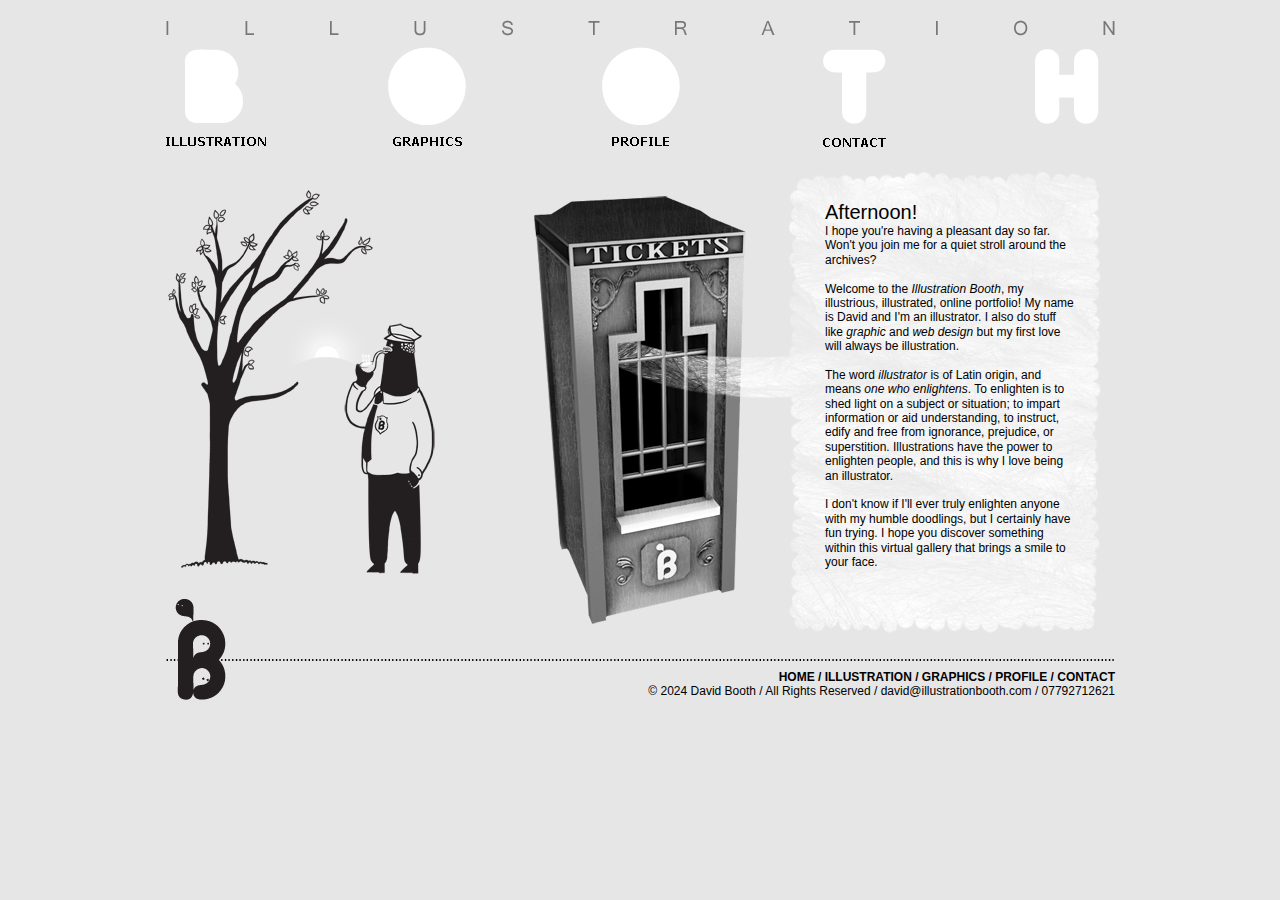
<file: index.htm>
<!DOCTYPE HTML PUBLIC "-//W3C//DTD HTML 4.01 Transitional//EN" "http://www.w3.org/TR/html4/loose.dtd">
<html>

<head>
  <!-- Google tag (gtag.js) -->
  <script async src="https://www.googletagmanager.com/gtag/js?id=G-M9ZCNQ5N1V"></script>
  <script>
    window.dataLayer = window.dataLayer || [];

    function gtag() {
      dataLayer.push(arguments);
    }
    gtag('js', new Date());
    gtag('config', 'G-M9ZCNQ5N1V');
  </script>
  <meta http-equiv="Content-Type" content="text/html; charset=utf-8">
  <meta name="google-site-verification" content="VIJDz8Yr-f-f8Sv3WNdd_5c69AuxP_9JBVMie8reNe4" />
  <title>Illustration Booth / Home</title>
  <link href="illobooth.css" rel="stylesheet" type="text/css">
  <link rel="icon" href="/favicon.ico" type="image/x-icon">
  <link rel="image_src" href="http://www.illustrationbooth.com/assets/images/illustration%20booth%20thumb.png">
  <script src="scripts/header.js" type="text/javascript"></script>
</head>

<body>
  <div id="header">
    <table border="0" cellpadding="0" cellspacing="0" width="950">
      <tr>
        <td>
          <img src="assets/fireworks/home%20header/spacer.gif" width="104" height="1" border="0" alt="">
        </td>
        <td>
          <img src="assets/fireworks/home%20header/spacer.gif" width="114" height="1" border="0" alt="">
        </td>
        <td>
          <img src="assets/fireworks/home%20header/spacer.gif" width="88" height="1" border="0" alt="">
        </td>
        <td>
          <img src="assets/fireworks/home%20header/spacer.gif" width="124" height="1" border="0" alt="">
        </td>
        <td>
          <img src="assets/fireworks/home%20header/spacer.gif" width="90" height="1" border="0" alt="">
        </td>
        <td>
          <img src="assets/fireworks/home%20header/spacer.gif" width="127" height="1" border="0" alt="">
        </td>
        <td>
          <img src="assets/fireworks/home%20header/spacer.gif" width="81" height="1" border="0" alt="">
        </td>
        <td>
          <img src="assets/fireworks/home%20header/spacer.gif" width="136" height="1" border="0" alt="">
        </td>
        <td>
          <img src="assets/fireworks/home%20header/spacer.gif" width="86" height="1" border="0" alt="">
        </td>
        <td>
          <img src="assets/fireworks/home%20header/spacer.gif" width="1" height="1" border="0" alt="">
        </td>
      </tr>
      <tr>
        <td colspan="9">
          <a href="index.htm" target="_self" onmouseout="MM_swapImgRestore();"
            onmouseover="MM_swapImage('Home_s1','','assets/fireworks/home header/Home_s2.jpg',1);">
            <img name="Home_s1" src="assets/fireworks/home%20header/Home_s1.jpg" width="950" height="31" border="0"
              alt="Home" id="Home_s1" title="Home">
          </a>
        </td>
        <td>
          <img src="assets/fireworks/home%20header/spacer.gif" width="1" height="31" border="0" alt="">
        </td>
      </tr>
      <tr>
        <td>
          <a href="illustration.htm" target="_self" onmouseout="MM_swapImgRestore();"
            onmouseover="MM_swapImage('Illustration_s1','','assets/fireworks/home header/Illustration_s2.jpg',1);">
            <img name="Illustration_s1" src="assets/fireworks/home%20header/Illustration_s1.jpg" width="104"
              height="119" border="0" alt="Illustration" id="Illustration_s1">
          </a>
        </td>
        <td>
          <img name="IG_s1" src="assets/fireworks/home%20header/IG_s1.jpg" width="114" height="119" border="0" alt=""
            id="IG_s1">
        </td>
        <td>
          <a href="graphics.htm" target="_self" onmouseout="MM_swapImgRestore();"
            onmouseover="MM_swapImage('Graphics_s1','','assets/fireworks/home header/Graphics_s2.jpg',1);">
            <img name="Graphics_s1" src="assets/fireworks/home%20header/Graphics_s1.jpg" width="88" height="119"
              border="0" alt="Graphics" id="Graphics_s1">
          </a>
        </td>
        <td>
          <img name="GP_s1" src="assets/fireworks/home%20header/GP_s1.jpg" width="124" height="119" border="0" alt=""
            id="GP_s1">
        </td>
        <td>
          <a href="profile.htm" target="_self" onmouseout="MM_swapImgRestore();"
            onmouseover="MM_swapImage('Profile_s1','','assets/fireworks/home header/Profile_s2.jpg',1);">
            <img name="Profile_s1" src="assets/fireworks/home%20header/Profile_s1.jpg" width="90" height="119"
              border="0" alt="Profile" id="Profile_s1">
          </a>
        </td>
        <td>
          <img name="PC_s1" src="assets/fireworks/home%20header/PC_s1.jpg" width="127" height="119" border="0" alt=""
            id="PC_s1">
        </td>
        <td>
          <a href="contact.htm" target="_self" onmouseout="MM_swapImgRestore();"
            onmouseover="MM_swapImage('Contact_s1','','assets/fireworks/home header/Contact_s2.jpg',1);">
            <img name="Contact_s1" src="assets/fireworks/home%20header/Contact_s1.jpg" width="81" height="119"
              border="0" alt="Contact" id="Contact_s1">
          </a>
        </td>
        <td>
          <img name="CB_s1" src="assets/fireworks/home%20header/CB_s1.jpg" width="136" height="119" border="0" alt=""
            id="CB_s1">
        </td>
        <td>
          <img name="Blog_s1" src="assets/fireworks/profile%20header/Blog_s1.jpg" width="86" height="119" border="0"
            alt="Blog" id="Blog_s1">
        </td>
        <td>
          <img src="assets/fireworks/profile%20header/spacer.gif" width="1" height="119" border="0" alt="">
        </td>
      </tr>
    </table>
  </div>
  <div id="homemain">
    <div id="homecontent">
      <script type="text/javascript">
        var d = new Date();
        var h = d.getHours();
        var imgSrc = ''
        var img = document.createElement('img')
        if (h < 2) imgSrc = "assets/images/after%20zero%20before%20two.gif";
        else if (h < 4) imgSrc = "assets/images/after%20two%20before%20four.gif";
        else if (h < 8) imgSrc = "assets/images/after%20four%20before%20eight.gif";
        else if (h < 12) imgSrc = "assets/images/after%20eight%20before%20twelve.gif";
        else if (h < 17) imgSrc = "assets/images/after%20twelve%20before%20five.gif";
        else if (h < 23) imgSrc = "assets/images/after%20five%20before%20eleven.gif";
        else imgSrc = "assets/images/after%20eleven%20before%20zero.gif";
        img.src = imgSrc
        document.getElementById("homecontent").appendChild(img)
      </script>
    </div>
    <div id="subcontent">
      <div id="greeting">
        <script type="text/javascript">
          var d = new Date();
          var h = d.getHours();
          var greeting = '';
          if (h < 2) greeting = "Sleep...";
          else if (h < 4) greeting = "Trouble Sleeping?";
          else if (h < 8) greeting = "Mornin' friend";
          else if (h < 12) greeting = "Good morning";
          else if (h < 17) greeting = "Afternoon!";
          else if (h < 23) greeting = "Good evening";
          else greeting = "Not much left of the day";
          document.getElementById("greeting").textContent = greeting
        </script>
      </div>
      <div id="banter">
        <script type="text/javascript">
          var d = new Date();
          var h = d.getHours();
          var banter = '';
          if (h < 2) banter = "Some say it's a symptom of caffeine deprivation, but clearly you are not afflicted so let's take a look around.";
          else if (h < 4) banter = "A ruffled mind makes a restless pillow, let's see if we can ease it.";
          else if (h < 8) banter = "The early bird gathers no moss! The rolling stone catches the worm! Let's start the day with a few pretty pictures.";
          else if (h < 12) banter = "And in case I don't see ya, good afternoon, good evening, and good night!";
          else if (h < 17) banter = "I hope you're having a pleasant day so far. Won't you join me for a quiet stroll around the archives?";
          else if (h < 23) banter = "I trust your day was an enjoyable one. Shall we round it off with a guided tour of the galleries?";
          else banter = "Better spend it wisely, I hear the gallery is glorious by moonlight.";
          document.getElementById("banter").textContent = banter
        </script>
      </div>
      <br>
      <p>Welcome to the <i>Illustration Booth</i>, my illustrious, illustrated, online portfolio! My name is David and
        I'm an illustrator. I also do stuff like <i>graphic</i> and <i>web design</i> but my first love will always be
        illustration. </p>
      <br>
      <p> The word <i>illustrator</i> is of Latin origin, and means <i>one who enlightens</i>. To enlighten is to shed
        light on a subject or situation; to impart information or aid understanding, to instruct, edify and free from
        ignorance, prejudice, or superstition. Illustrations have the power to enlighten people, and this is why I love
        being an illustrator. </p>
      <br>
      <p>I don't know if I'll ever truly enlighten anyone with my humble doodlings, but I certainly have fun trying. I
        hope you discover something within this virtual gallery that brings a smile to your face.</p>
    </div>
    <div class="c1" id="footer">
      <p>
        <strong>
          <a href="index.htm">HOME</a> / <a href="illustration.htm">ILLUSTRATION</a> / <a
            href="graphics.htm">GRAPHICS</a> / <a href="profile.htm">PROFILE</a> / <a href="contact.htm">CONTACT</a>
        </strong>
      </p>
      <p>© 2024 David Booth / All Rights Reserved / <a
          href="mailto:david@illustrationbooth.com">david@illustrationbooth.com</a> / 07792712621 </p>
    </div>
  </div>
</body>

</html>
</file>
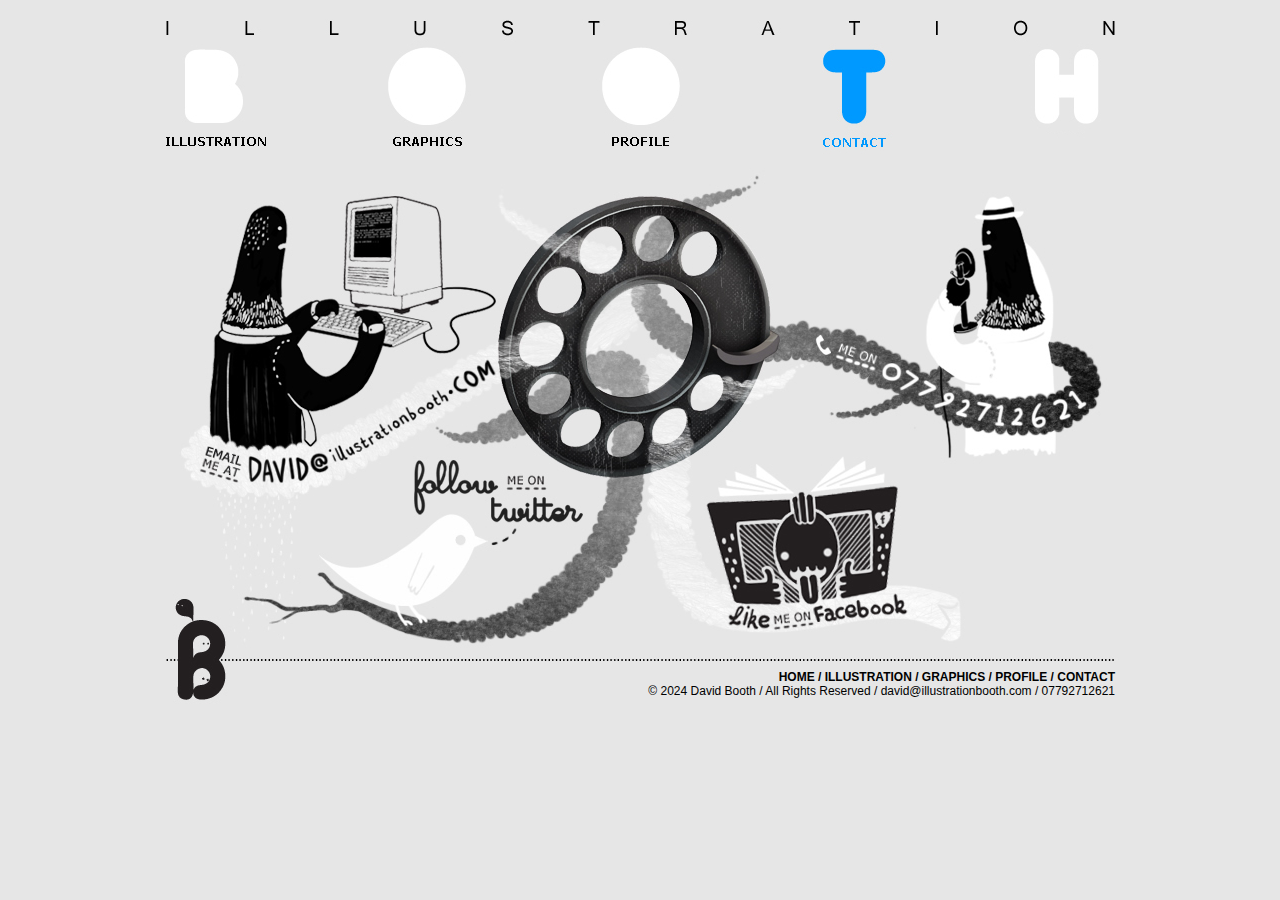
<file: contact.htm>
<!DOCTYPE HTML PUBLIC "-//W3C//DTD HTML 4.01 Transitional//EN" "http://www.w3.org/TR/html4/loose.dtd">
<html>

<head>
  <!-- Google tag (gtag.js) -->
  <script async src="https://www.googletagmanager.com/gtag/js?id=G-M9ZCNQ5N1V"></script>
  <script>
    window.dataLayer = window.dataLayer || [];

    function gtag() {
      dataLayer.push(arguments);
    }
    gtag('js', new Date());
    gtag('config', 'G-M9ZCNQ5N1V');
  </script>
  <meta http-equiv="Content-Type" content="text/html; charset=utf-8">
  <title>Illustration Booth / Contact</title>
  <link href="illobooth.css" rel="stylesheet" type="text/css">
  <link href="contact.css" rel="stylesheet" type="text/css">
  <link rel="icon" href="/favicon.ico" type="image/x-icon">
  <script src="scripts/header.js" type="text/javascript"></script>
</head>

<body>
  <div id="header">
    <table border="0" cellpadding="0" cellspacing="0" width="950">
      <tr>
        <td>
          <img src="assets/fireworks/contact%20header/spacer.gif" width="104" height="1" border="0" alt="">
        </td>
        <td>
          <img src="assets/fireworks/contact%20header/spacer.gif" width="114" height="1" border="0" alt="">
        </td>
        <td>
          <img src="assets/fireworks/contact%20header/spacer.gif" width="88" height="1" border="0" alt="">
        </td>
        <td>
          <img src="assets/fireworks/contact%20header/spacer.gif" width="124" height="1" border="0" alt="">
        </td>
        <td>
          <img src="assets/fireworks/contact%20header/spacer.gif" width="90" height="1" border="0" alt="">
        </td>
        <td>
          <img src="assets/fireworks/contact%20header/spacer.gif" width="127" height="1" border="0" alt="">
        </td>
        <td>
          <img src="assets/fireworks/contact%20header/spacer.gif" width="81" height="1" border="0" alt="">
        </td>
        <td>
          <img src="assets/fireworks/contact%20header/spacer.gif" width="136" height="1" border="0" alt="">
        </td>
        <td>
          <img src="assets/fireworks/contact%20header/spacer.gif" width="86" height="1" border="0" alt="">
        </td>
        <td>
          <img src="assets/fireworks/contact%20header/spacer.gif" width="1" height="1" border="0" alt="">
        </td>
      </tr>
      <tr>
        <td colspan="9">
          <a href="index.htm" target="_self" onmouseout="MM_swapImgRestore();"
            onmouseover="MM_swapImage('Home_s1','','assets/fireworks/contact header/Home_s2.jpg',1);">
            <img name="Home_s1" src="assets/fireworks/contact%20header/Home_s1.jpg" width="950" height="31" border="0"
              alt="Home" id="Home_s1">
          </a>
        </td>
        <td>
          <img src="assets/fireworks/contact%20header/spacer.gif" width="1" height="31" border="0" alt="">
        </td>
      </tr>
      <tr>
        <td>
          <a href="illustration.htm" target="_self" onmouseout="MM_swapImgRestore();"
            onmouseover="MM_swapImage('Illustration_s1','','assets/fireworks/contact header/Illustration_s2.jpg',1);">
            <img name="Illustration_s1" src="assets/fireworks/contact%20header/Illustration_s1.jpg" width="104"
              height="119" border="0" alt="Illustration" id="Illustration_s1">
          </a>
        </td>
        <td>
          <img name="IG_s1" src="assets/fireworks/contact%20header/IG_s1.jpg" width="114" height="119" border="0" alt=""
            id="IG_s1">
        </td>
        <td>
          <a href="graphics.htm" target="_self" onmouseout="MM_swapImgRestore();"
            onmouseover="MM_swapImage('Graphics_s1','','assets/fireworks/contact header/Graphics_s2.jpg',1);">
            <img name="Graphics_s1" src="assets/fireworks/contact%20header/Graphics_s1.jpg" width="88" height="119"
              border="0" alt="Graphics" id="Graphics_s1">
          </a>
        </td>
        <td>
          <img name="GP_s1" src="assets/fireworks/contact%20header/GP_s1.jpg" width="124" height="119" border="0" alt=""
            id="GP_s1">
        </td>
        <td>
          <a href="profile.htm" target="_self" onmouseout="MM_swapImgRestore();"
            onmouseover="MM_swapImage('Profile_s1','','assets/fireworks/contact header/Profile_s2.jpg',1);">
            <img name="Profile_s1" src="assets/fireworks/contact%20header/Profile_s1.jpg" width="90" height="119"
              border="0" alt="Profile" id="Profile_s1">
          </a>
        </td>
        <td>
          <img name="PC_s1" src="assets/fireworks/contact%20header/PC_s1.jpg" width="127" height="119" border="0" alt=""
            id="PC_s1">
        </td>
        <td>
          <a href="contact.htm" target="_self" onmouseout="MM_swapImgRestore();"
            onmouseover="MM_swapImage('Contact_s1','','assets/fireworks/contact header/Contact_s2.jpg',1);">
            <img name="Contact_s1" src="assets/fireworks/contact%20header/Contact_s1.jpg" width="81" height="119"
              border="0" alt="Contact" id="Contact_s1">
          </a>
        </td>
        <td>
          <img name="CB_s1" src="assets/fireworks/contact%20header/CB_s1.jpg" width="136" height="119" border="0" alt=""
            id="CB_s1">
        </td>
        <td>
          <img name="Blog_s1" src="assets/fireworks/profile%20header/Blog_s1.jpg" width="86" height="119" border="0"
            alt="Blog" id="Blog_s1">
        </td>
        <td>
          <img src="assets/fireworks/profile%20header/spacer.gif" width="1" height="119" border="0" alt="">
        </td>
      </tr>
    </table>
  </div>
  <div id="contactmain">
    <div id="contactcontent">
      <img src="assets/images/contact%20image%20map.jpg" width="950" height="500" border="0" usemap="#Map"
        alt="Contact Me">
      <map name="Map">
        <area shape="poly" coords="332,221,162,324,29,324,29,31,335,31,335,222"
          href="mailto:david@illustrationbooth.com" title="Email Me" target="_blank" alt="Email Me">
        <area shape="poly" coords="336,248,108,393,108,485,286,485,435,360,337,253"
          href="http://twitter.com/#!/illobooth" title="Follow Me" target="_blank" alt="Follow Me On Twitter">
        <area shape="rect" coords="534,292,755,477" href="http://www.facebook.com/IllustrationBooth" title="Like Me"
          target="_blank" alt="Like Me On Facebook">
      </map>
    </div>
    <div class="c1" id="footer">
      <p>
        <strong>
          <a href="index.htm">HOME</a> / <a href="illustration.htm">ILLUSTRATION</a> / <a
            href="graphics.htm">GRAPHICS</a> / <a href="profile.htm">PROFILE</a> / <a href="contact.htm">CONTACT</a>
        </strong>
      </p>
      <p>© 2024 David Booth / All Rights Reserved / <a
          href="mailto:david@illustrationbooth.com">david@illustrationbooth.com</a> / 07792712621 </p>
    </div>
  </div>
</body>

</html>
</file>
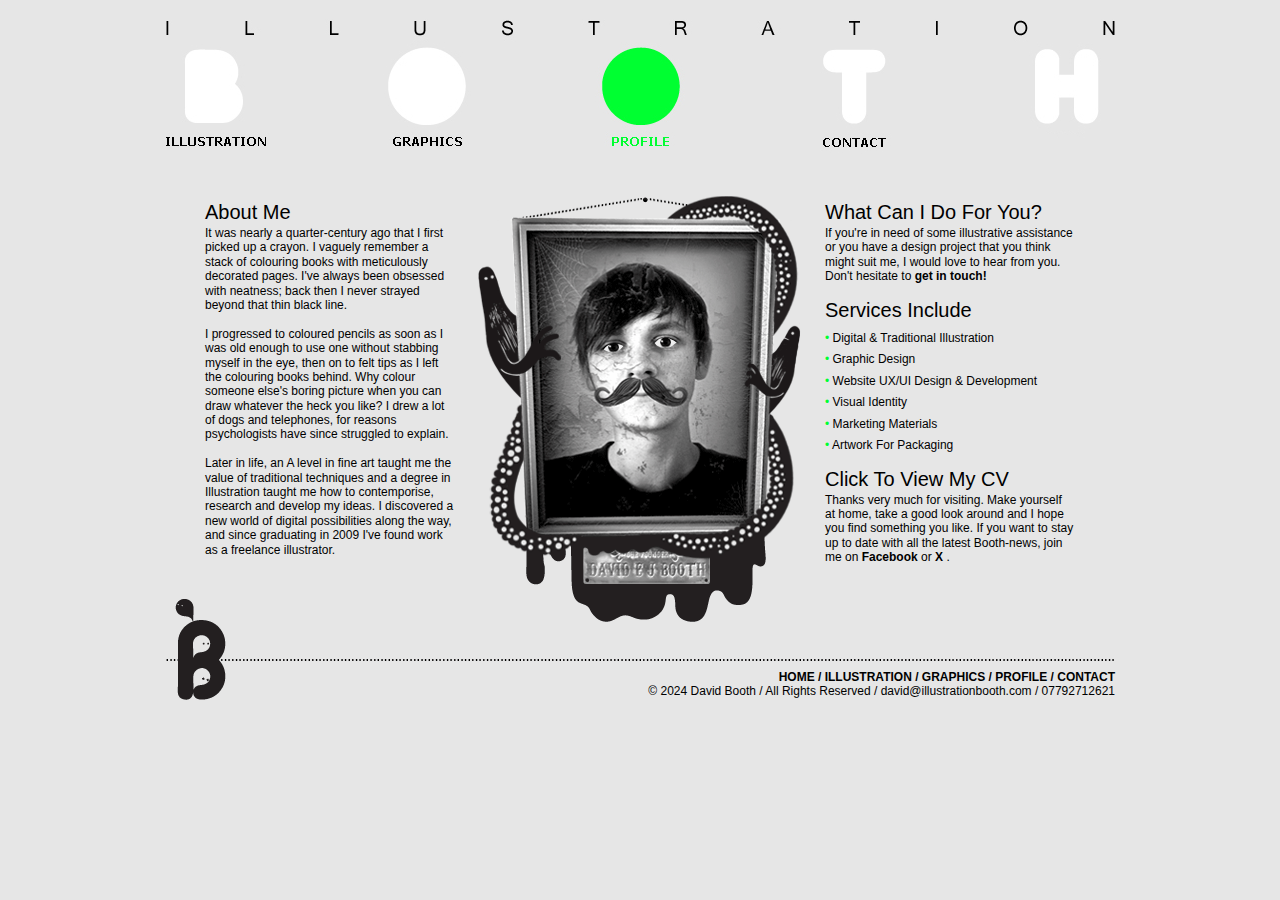
<file: profile.htm>
<!DOCTYPE HTML PUBLIC "-//W3C//DTD HTML 4.01 Transitional//EN" "http://www.w3.org/TR/html4/loose.dtd">
<html>

<head>
    <!-- Google tag (gtag.js) -->
    <script async src="https://www.googletagmanager.com/gtag/js?id=G-M9ZCNQ5N1V"></script>
    <script>
        window.dataLayer = window.dataLayer || [];

        function gtag() {
            dataLayer.push(arguments);
        }
        gtag('js', new Date());
        gtag('config', 'G-M9ZCNQ5N1V');
    </script>
    <meta http-equiv="Content-Type" content="text/html; charset=utf-8">
    <title>Illustration Booth / Profile</title>
    <link href="illobooth.css" rel="stylesheet" type="text/css">
    <link href="profile.css" rel="stylesheet" type="text/css">
    <link rel="icon" href="/favicon.ico" type="image/x-icon">
    <script src="scripts/header.js" type="text/javascript"></script>
</head>

<body>
    <div id="header">
        <table border="0" cellpadding="0" cellspacing="0" width="950">
            <tr>
                <td>
                    <img src="assets/fireworks/profile%20header/spacer.gif" width="104" height="1" border="0" alt="">
                </td>
                <td>
                    <img src="assets/fireworks/profile%20header/spacer.gif" width="114" height="1" border="0" alt="">
                </td>
                <td>
                    <img src="assets/fireworks/profile%20header/spacer.gif" width="88" height="1" border="0" alt="">
                </td>
                <td>
                    <img src="assets/fireworks/profile%20header/spacer.gif" width="124" height="1" border="0" alt="">
                </td>
                <td>
                    <img src="assets/fireworks/profile%20header/spacer.gif" width="90" height="1" border="0" alt="">
                </td>
                <td>
                    <img src="assets/fireworks/profile%20header/spacer.gif" width="127" height="1" border="0" alt="">
                </td>
                <td>
                    <img src="assets/fireworks/profile%20header/spacer.gif" width="81" height="1" border="0" alt="">
                </td>
                <td>
                    <img src="assets/fireworks/profile%20header/spacer.gif" width="136" height="1" border="0" alt="">
                </td>
                <td>
                    <img src="assets/fireworks/profile%20header/spacer.gif" width="86" height="1" border="0" alt="">
                </td>
                <td>
                    <img src="assets/fireworks/profile%20header/spacer.gif" width="1" height="1" border="0" alt="">
                </td>
            </tr>
            <tr>
                <td colspan="9">
                    <a href="index.htm" target="_self" onmouseout="MM_swapImgRestore();"
                        onmouseover="MM_swapImage('Home_s1','','assets/fireworks/profile header/Home_s2.jpg',1);">
                        <img name="Home_s1" src="assets/fireworks/profile%20header/Home_s1.jpg" width="950" height="31"
                            border="0" alt="Home" id="Home_s1">
                    </a>
                </td>
                <td>
                    <img src="assets/fireworks/profile%20header/spacer.gif" width="1" height="31" border="0" alt="">
                </td>
            </tr>
            <tr>
                <td>
                    <a href="illustration.htm" target="_self" onmouseout="MM_swapImgRestore();"
                        onmouseover="MM_swapImage('Illustration_s1','','assets/fireworks/profile header/Illustration_s2.jpg',1);">
                        <img name="Illustration_s1" src="assets/fireworks/profile%20header/Illustration_s1.jpg"
                            width="104" height="119" border="0" alt="Illustration" id="Illustration_s1">
                    </a>
                </td>
                <td>
                    <img name="IG_s1" src="assets/fireworks/profile%20header/IG_s1.jpg" width="114" height="119"
                        border="0" alt="" id="IG_s1">
                </td>
                <td>
                    <a href="graphics.htm" target="_self" onmouseout="MM_swapImgRestore();"
                        onmouseover="MM_swapImage('Graphics_s1','','assets/fireworks/profile header/Graphics_s2.jpg',1);">
                        <img name="Graphics_s1" src="assets/fireworks/profile%20header/Graphics_s1.jpg" width="88"
                            height="119" border="0" alt="Graphics" id="Graphics_s1">
                    </a>
                </td>
                <td>
                    <img name="GP_s1" src="assets/fireworks/profile%20header/GP_s1.jpg" width="124" height="119"
                        border="0" alt="" id="GP_s1">
                </td>
                <td>
                    <a href="profile.htm" target="_self" onmouseout="MM_swapImgRestore();"
                        onmouseover="MM_swapImage('Profile_s1','','assets/fireworks/profile header/Profile_s2.jpg',1);">
                        <img name="Profile_s1" src="assets/fireworks/profile%20header/Profile_s1.jpg" width="90"
                            height="119" border="0" alt="Profile" id="Profile_s1">
                    </a>
                </td>
                <td>
                    <img name="PC_s1" src="assets/fireworks/profile%20header/PC_s1.jpg" width="127" height="119"
                        border="0" alt="" id="PC_s1">
                </td>
                <td>
                    <a href="contact.htm" target="_self" onmouseout="MM_swapImgRestore();"
                        onmouseover="MM_swapImage('Contact_s1','','assets/fireworks/profile header/Contact_s2.jpg',1);">
                        <img name="Contact_s1" src="assets/fireworks/profile%20header/Contact_s1.jpg" width="81"
                            height="119" border="0" alt="Contact" id="Contact_s1">
                    </a>
                </td>
                <td>
                    <img name="CB_s1" src="assets/fireworks/profile%20header/CB_s1.jpg" width="136" height="119"
                        border="0" alt="" id="CB_s1">
                </td>
                <td>
                    <img name="Blog_s1" src="assets/fireworks/profile%20header/Blog_s1.jpg" width="86" height="119"
                        border="0" alt="Blog" id="Blog_s1">
                </td>
                <td>
                    <img src="assets/fireworks/profile%20header/spacer.gif" width="1" height="119" border="0" alt="">
                </td>
            </tr>
        </table>
    </div>
    <div id="profilemain">
        <div id="profilecontent">
            <p class="title">About Me</p>
            <p>It was nearly a quarter-century ago that I first picked up a crayon. I vaguely remember a stack of
                colouring books with meticulously decorated pages. I've always been obsessed with neatness; back then I
                never strayed beyond that thin black line.</p>
            <br>
            <p>I progressed to coloured pencils as soon as I was old enough to use one without stabbing myself in the
                eye, then on to felt tips as I left the colouring books behind. Why colour someone else's boring picture
                when you can draw whatever the heck you like? I drew a lot of dogs and telephones, for reasons
                psychologists have since struggled to explain.</p>
            <br>
            <p>Later in life, an A level in fine art taught me the value of traditional techniques and a degree in
                Illustration taught me how to contemporise, research and develop my ideas. I discovered a new world of
                digital possibilities along the way, and since graduating in 2009 I've found work as a freelance
                illustrator.</p>
        </div>
        <div id="subcontent">
            <p class="title">What Can I Do For You?</p>
            <p>If you're in need of some illustrative assistance or you have a design project that you think might suit
                me, I would love to hear from you. Don't hesitate to <a href="contact.htm" target="_blank">
                    <b>get in touch!</b>
                </a>
            </p>
            <br>
            <p class="title">Services Include</p>
            <ul>
                <li> Digital &amp; Traditional Illustration</li>
                <li> Graphic Design</li>
                <li> Website UX/UI Design &amp; Development</li>
                <li> Visual Identity</li>
                <li> Marketing Materials</li>
                <li> Artwork For Packaging</li>
            </ul>
            <br>
            <p class="title">
                <a href="https://www.linkedin.com/in/illobooth/" target="_blank">Click To View My CV</a>
            </p>
            <p>Thanks very much for visiting. Make yourself at home, take a good look around and I hope you find
                something you like. If you want to stay up to date with all the latest Booth-news, join me on <a
                    href="http://www.facebook.com/IllustrationBooth" target="_blank">
                    <b>Facebook</b>
                </a> or <a href="https://x.com/Illobooth" target="_blank">
                    <b>X</b>
                </a>.
        </div>
        <div class="c1" id="footer">
            <p>
                <strong>
                    <a href="index.htm">HOME</a> / <a href="illustration.htm">ILLUSTRATION</a> / <a
                        href="graphics.htm">GRAPHICS</a> / <a href="profile.htm">PROFILE</a> / <a
                        href="contact.htm">CONTACT</a>
                </strong>
            </p>
            <p>© 2024 David Booth / All Rights Reserved / <a
                    href="mailto:david@illustrationbooth.com">david@illustrationbooth.com</a> / 07792712621 </p>
        </div>
    </div>
</body>

</html>
</file>
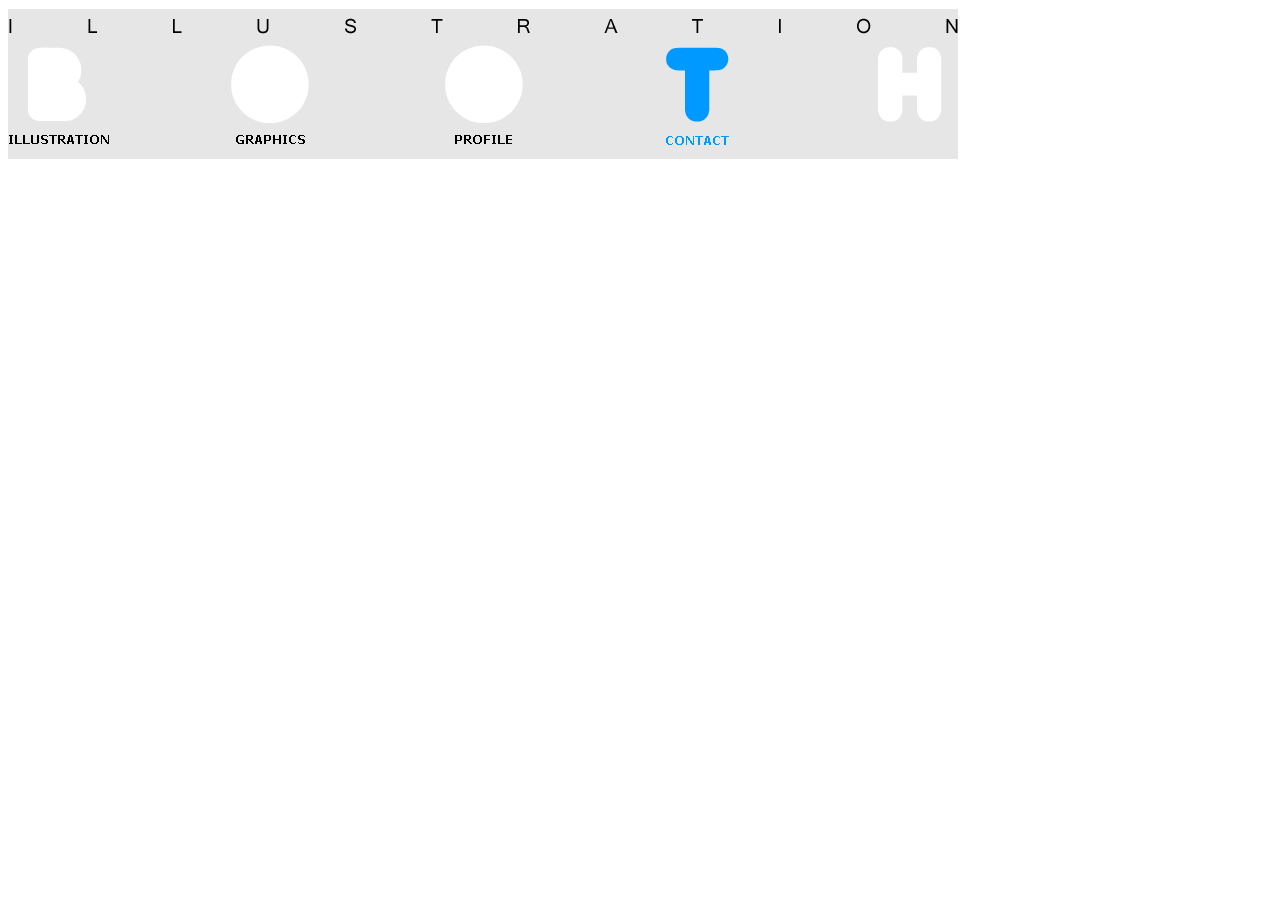
<file: assets/fireworks/contact header.htm>
<!DOCTYPE HTML PUBLIC "-//W3C//DTD HTML 4.01 Transitional//EN" "http://www.w3.org/TR/html4/loose.dtd">
<!-- saved from url=(0014)about:internet -->
<html>
<head>
<title>contact header.jpg</title>
<meta http-equiv="Content-Type" content="text/html; charset=utf-8">
<!--Fireworks CS5 Dreamweaver CS5 target.  Created Sun Jun 05 23:45:22 GMT+0100 (GMT Daylight Time) 2011-->
<script language="JavaScript">
<!--
function MM_findObj(n, d) { //v4.01
  var p,i,x;  if(!d) d=document; if((p=n.indexOf("?"))>0&&parent.frames.length) {
    d=parent.frames[n.substring(p+1)].document; n=n.substring(0,p);}
  if(!(x=d[n])&&d.all) x=d.all[n]; for (i=0;!x&&i<d.forms.length;i++) x=d.forms[i][n];
  for(i=0;!x&&d.layers&&i<d.layers.length;i++) x=MM_findObj(n,d.layers[i].document);
  if(!x && d.getElementById) x=d.getElementById(n); return x;
}
function MM_swapImage() { //v3.0
  var i,j=0,x,a=MM_swapImage.arguments; document.MM_sr=new Array; for(i=0;i<(a.length-2);i+=3)
   if ((x=MM_findObj(a[i]))!=null){document.MM_sr[j++]=x; if(!x.oSrc) x.oSrc=x.src; x.src=a[i+2];}
}
function MM_swapImgRestore() { //v3.0
  var i,x,a=document.MM_sr; for(i=0;a&&i<a.length&&(x=a[i])&&x.oSrc;i++) x.src=x.oSrc;
}

function MM_preloadImages() { //v3.0
  var d=document; if(d.images){ if(!d.MM_p) d.MM_p=new Array();
    var i,j=d.MM_p.length,a=MM_preloadImages.arguments; for(i=0; i<a.length; i++)
    if (a[i].indexOf("#")!=0){ d.MM_p[j]=new Image; d.MM_p[j++].src=a[i];}}
}

//-->
</script>
</head>
<body bgcolor="#ffffff" onLoad="MM_preloadImages('contact header/Home_s2.jpg','contact header/Illustration_s2.jpg','contact header/Graphics_s2.jpg','contact header/Profile_s2.jpg','contact header/Contact_s2.jpg','contact header/Blog_s2.jpg');">
<table style="display: inline-table;" border="0" cellpadding="0" cellspacing="0" width="950">
<!-- fwtable fwsrc="contact header.png" fwpage="Page 1" fwbase="contact header.jpg" fwstyle="Dreamweaver" fwdocid = "305176549" fwnested="0" -->
  <tr>
   <td><img src="contact header/spacer.gif" width="104" height="1" border="0" alt=""></td>
   <td><img src="contact header/spacer.gif" width="114" height="1" border="0" alt=""></td>
   <td><img src="contact header/spacer.gif" width="88" height="1" border="0" alt=""></td>
   <td><img src="contact header/spacer.gif" width="124" height="1" border="0" alt=""></td>
   <td><img src="contact header/spacer.gif" width="90" height="1" border="0" alt=""></td>
   <td><img src="contact header/spacer.gif" width="127" height="1" border="0" alt=""></td>
   <td><img src="contact header/spacer.gif" width="81" height="1" border="0" alt=""></td>
   <td><img src="contact header/spacer.gif" width="136" height="1" border="0" alt=""></td>
   <td><img src="contact header/spacer.gif" width="86" height="1" border="0" alt=""></td>
   <td><img src="contact header/spacer.gif" width="1" height="1" border="0" alt=""></td>
  </tr>

  <tr>
   <td colspan="9"><a href="index.htm" target="_self" onMouseOut="MM_swapImgRestore();" onMouseOver="MM_swapImage('Home_s1','','contact header/Home_s2.jpg',1);"><img name="Home_s1" src="contact header/Home_s1.jpg" width="950" height="31" border="0" alt="Home"></a></td>
   <td><img src="contact header/spacer.gif" width="1" height="31" border="0" alt=""></td>
  </tr>
  <tr>
   <td><a href="illustration.htm" target="_self" onMouseOut="MM_swapImgRestore();" onMouseOver="MM_swapImage('Illustration_s1','','contact header/Illustration_s2.jpg',1);"><img name="Illustration_s1" src="contact header/Illustration_s1.jpg" width="104" height="119" border="0" alt="Illustration"></a></td>
   <td><img name="IG_s1" src="contact header/IG_s1.jpg" width="114" height="119" border="0" alt=""></td>
   <td><a href="graphics.htm" target="_self" onMouseOut="MM_swapImgRestore();" onMouseOver="MM_swapImage('Graphics_s1','','contact header/Graphics_s2.jpg',1);"><img name="Graphics_s1" src="contact header/Graphics_s1.jpg" width="88" height="119" border="0" alt="Graphics"></a></td>
   <td><img name="GP_s1" src="contact header/GP_s1.jpg" width="124" height="119" border="0" alt=""></td>
   <td><a href="profile.htm" target="_self" onMouseOut="MM_swapImgRestore();" onMouseOver="MM_swapImage('Profile_s1','','contact header/Profile_s2.jpg',1);"><img name="Profile_s1" src="contact header/Profile_s1.jpg" width="90" height="119" border="0" alt="Profile"></a></td>
   <td><img name="PC_s1" src="contact header/PC_s1.jpg" width="127" height="119" border="0" alt=""></td>
   <td><a href="contact.htm" target="_self" onMouseOut="MM_swapImgRestore();" onMouseOver="MM_swapImage('Contact_s1','','contact header/Contact_s2.jpg',1);"><img name="Contact_s1" src="contact header/Contact_s1.jpg" width="81" height="119" border="0" alt="Contact"></a></td>
   <td><img name="CB_s1" src="contact header/CB_s1.jpg" width="136" height="119" border="0" alt=""></td>
   <td><a href="blog.htm" target="_self" onMouseOut="MM_swapImgRestore();" onMouseOver="MM_swapImage('Blog_s1','','contact header/Blog_s2.jpg',1);"><img name="Blog_s1" src="contact header/Blog_s1.jpg" width="86" height="119" border="0" alt="Blog"></a></td>
   <td><img src="contact header/spacer.gif" width="1" height="119" border="0" alt=""></td>
  </tr>
</table>
</body>
</html>
</file>
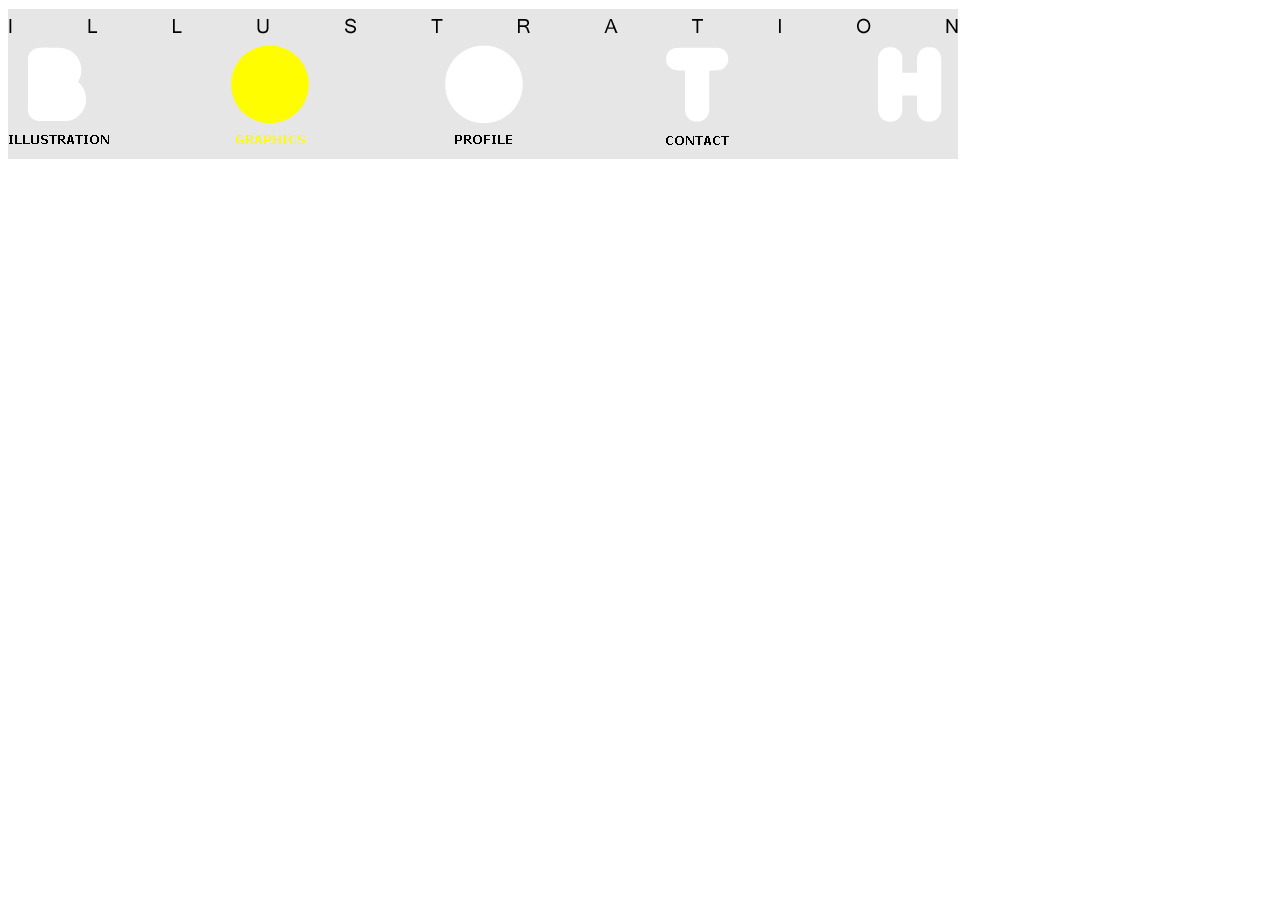
<file: assets/fireworks/graphics header.htm>
<!DOCTYPE HTML PUBLIC "-//W3C//DTD HTML 4.01 Transitional//EN" "http://www.w3.org/TR/html4/loose.dtd">
<!-- saved from url=(0014)about:internet -->
<html>
<head>
<title>graphics header.jpg</title>
<meta http-equiv="Content-Type" content="text/html; charset=utf-8">
<!--Fireworks CS5 Dreamweaver CS5 target.  Created Sun Jun 05 23:45:11 GMT+0100 (GMT Daylight Time) 2011-->
<script language="JavaScript">
<!--
function MM_findObj(n, d) { //v4.01
  var p,i,x;  if(!d) d=document; if((p=n.indexOf("?"))>0&&parent.frames.length) {
    d=parent.frames[n.substring(p+1)].document; n=n.substring(0,p);}
  if(!(x=d[n])&&d.all) x=d.all[n]; for (i=0;!x&&i<d.forms.length;i++) x=d.forms[i][n];
  for(i=0;!x&&d.layers&&i<d.layers.length;i++) x=MM_findObj(n,d.layers[i].document);
  if(!x && d.getElementById) x=d.getElementById(n); return x;
}
function MM_swapImage() { //v3.0
  var i,j=0,x,a=MM_swapImage.arguments; document.MM_sr=new Array; for(i=0;i<(a.length-2);i+=3)
   if ((x=MM_findObj(a[i]))!=null){document.MM_sr[j++]=x; if(!x.oSrc) x.oSrc=x.src; x.src=a[i+2];}
}
function MM_swapImgRestore() { //v3.0
  var i,x,a=document.MM_sr; for(i=0;a&&i<a.length&&(x=a[i])&&x.oSrc;i++) x.src=x.oSrc;
}

function MM_preloadImages() { //v3.0
  var d=document; if(d.images){ if(!d.MM_p) d.MM_p=new Array();
    var i,j=d.MM_p.length,a=MM_preloadImages.arguments; for(i=0; i<a.length; i++)
    if (a[i].indexOf("#")!=0){ d.MM_p[j]=new Image; d.MM_p[j++].src=a[i];}}
}

//-->
</script>
</head>
<body bgcolor="#ffffff" onLoad="MM_preloadImages('graphics header/Home_s2.jpg','graphics header/Illustration_s2.jpg','graphics header/Graphics_s2.jpg','graphics header/Profile_s2.jpg','graphics header/Contact_s2.jpg','graphics header/Blog_s2.jpg');">
<table style="display: inline-table;" border="0" cellpadding="0" cellspacing="0" width="950">
<!-- fwtable fwsrc="graphics header.png" fwpage="Page 1" fwbase="graphics header.jpg" fwstyle="Dreamweaver" fwdocid = "305176549" fwnested="0" -->
  <tr>
   <td><img src="graphics header/spacer.gif" width="104" height="1" border="0" alt=""></td>
   <td><img src="graphics header/spacer.gif" width="114" height="1" border="0" alt=""></td>
   <td><img src="graphics header/spacer.gif" width="88" height="1" border="0" alt=""></td>
   <td><img src="graphics header/spacer.gif" width="124" height="1" border="0" alt=""></td>
   <td><img src="graphics header/spacer.gif" width="90" height="1" border="0" alt=""></td>
   <td><img src="graphics header/spacer.gif" width="127" height="1" border="0" alt=""></td>
   <td><img src="graphics header/spacer.gif" width="81" height="1" border="0" alt=""></td>
   <td><img src="graphics header/spacer.gif" width="136" height="1" border="0" alt=""></td>
   <td><img src="graphics header/spacer.gif" width="86" height="1" border="0" alt=""></td>
   <td><img src="graphics header/spacer.gif" width="1" height="1" border="0" alt=""></td>
  </tr>

  <tr>
   <td colspan="9"><a href="index.htm" target="_self" onMouseOut="MM_swapImgRestore();" onMouseOver="MM_swapImage('Home_s1','','graphics header/Home_s2.jpg',1);"><img name="Home_s1" src="graphics header/Home_s1.jpg" width="950" height="31" border="0" alt="Home"></a></td>
   <td><img src="graphics header/spacer.gif" width="1" height="31" border="0" alt=""></td>
  </tr>
  <tr>
   <td><a href="illustration.htm" target="_self" onMouseOut="MM_swapImgRestore();" onMouseOver="MM_swapImage('Illustration_s1','','graphics header/Illustration_s2.jpg',1);"><img name="Illustration_s1" src="graphics header/Illustration_s1.jpg" width="104" height="119" border="0" alt="Illustration"></a></td>
   <td><img name="IG_s1" src="graphics header/IG_s1.jpg" width="114" height="119" border="0" alt=""></td>
   <td><a href="graphics.htm" target="_self" onMouseOut="MM_swapImgRestore();" onMouseOver="MM_swapImage('Graphics_s1','','graphics header/Graphics_s2.jpg',1);"><img name="Graphics_s1" src="graphics header/Graphics_s1.jpg" width="88" height="119" border="0" alt="Graphics"></a></td>
   <td><img name="GP_s1" src="graphics header/GP_s1.jpg" width="124" height="119" border="0" alt=""></td>
   <td><a href="profile.htm" target="_self" onMouseOut="MM_swapImgRestore();" onMouseOver="MM_swapImage('Profile_s1','','graphics header/Profile_s2.jpg',1);"><img name="Profile_s1" src="graphics header/Profile_s1.jpg" width="90" height="119" border="0" alt="Profile"></a></td>
   <td><img name="PC_s1" src="graphics header/PC_s1.jpg" width="127" height="119" border="0" alt=""></td>
   <td><a href="contact.htm" target="_self" onMouseOut="MM_swapImgRestore();" onMouseOver="MM_swapImage('Contact_s1','','graphics header/Contact_s2.jpg',1);"><img name="Contact_s1" src="graphics header/Contact_s1.jpg" width="81" height="119" border="0" alt="Contact"></a></td>
   <td><img name="CB_s1" src="graphics header/CB_s1.jpg" width="136" height="119" border="0" alt=""></td>
   <td><a href="blog.htm" target="_self" onMouseOut="MM_swapImgRestore();" onMouseOver="MM_swapImage('Blog_s1','','graphics header/Blog_s2.jpg',1);"><img name="Blog_s1" src="graphics header/Blog_s1.jpg" width="86" height="119" border="0" alt="Blog"></a></td>
   <td><img src="graphics header/spacer.gif" width="1" height="119" border="0" alt=""></td>
  </tr>
</table>
</body>
</html>
</file>
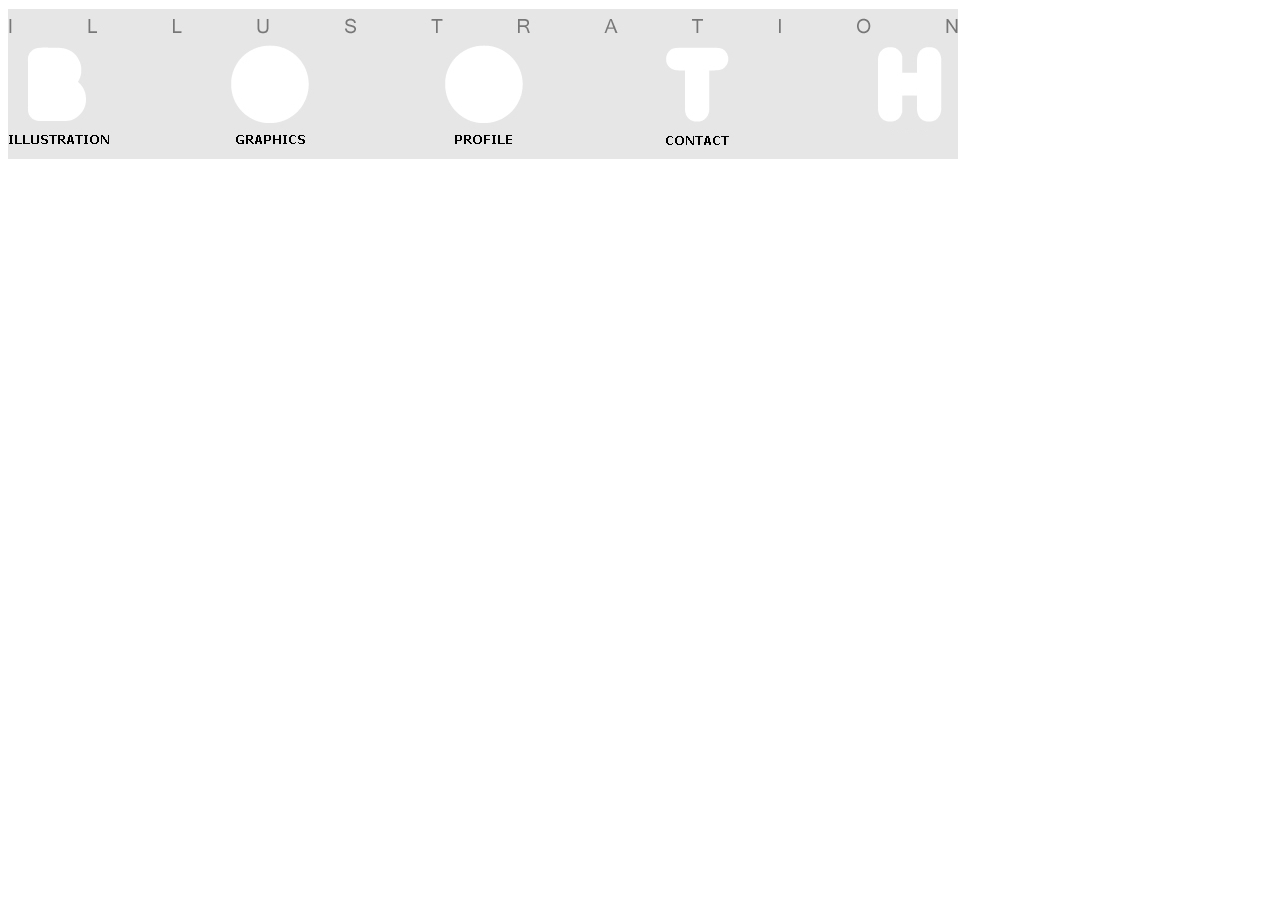
<file: assets/fireworks/home header.htm>
<!DOCTYPE HTML PUBLIC "-//W3C//DTD HTML 4.01 Transitional//EN" "http://www.w3.org/TR/html4/loose.dtd">
<!-- saved from url=(0014)about:internet -->
<html>
<head>
<title>home header.jpg</title>
<meta http-equiv="Content-Type" content="text/html; charset=utf-8">
<!--Fireworks CS5 Dreamweaver CS5 target.  Created Sun Jun 05 23:45:00 GMT+0100 (GMT Daylight Time) 2011-->
<script language="JavaScript">
<!--
function MM_findObj(n, d) { //v4.01
  var p,i,x;  if(!d) d=document; if((p=n.indexOf("?"))>0&&parent.frames.length) {
    d=parent.frames[n.substring(p+1)].document; n=n.substring(0,p);}
  if(!(x=d[n])&&d.all) x=d.all[n]; for (i=0;!x&&i<d.forms.length;i++) x=d.forms[i][n];
  for(i=0;!x&&d.layers&&i<d.layers.length;i++) x=MM_findObj(n,d.layers[i].document);
  if(!x && d.getElementById) x=d.getElementById(n); return x;
}
function MM_swapImage() { //v3.0
  var i,j=0,x,a=MM_swapImage.arguments; document.MM_sr=new Array; for(i=0;i<(a.length-2);i+=3)
   if ((x=MM_findObj(a[i]))!=null){document.MM_sr[j++]=x; if(!x.oSrc) x.oSrc=x.src; x.src=a[i+2];}
}
function MM_swapImgRestore() { //v3.0
  var i,x,a=document.MM_sr; for(i=0;a&&i<a.length&&(x=a[i])&&x.oSrc;i++) x.src=x.oSrc;
}

function MM_preloadImages() { //v3.0
  var d=document; if(d.images){ if(!d.MM_p) d.MM_p=new Array();
    var i,j=d.MM_p.length,a=MM_preloadImages.arguments; for(i=0; i<a.length; i++)
    if (a[i].indexOf("#")!=0){ d.MM_p[j]=new Image; d.MM_p[j++].src=a[i];}}
}

//-->
</script>
</head>
<body bgcolor="#ffffff" onLoad="MM_preloadImages('home header/Home_s2.jpg','home header/Illustration_s2.jpg','home header/Graphics_s2.jpg','home header/Profile_s2.jpg','home header/Contact_s2.jpg','home header/Blog_s2.jpg');">
<table style="display: inline-table;" border="0" cellpadding="0" cellspacing="0" width="950">
<!-- fwtable fwsrc="home header.png" fwpage="Page 1" fwbase="home header.jpg" fwstyle="Dreamweaver" fwdocid = "305176549" fwnested="0" -->
  <tr>
   <td><img src="home header/spacer.gif" width="104" height="1" border="0" alt=""></td>
   <td><img src="home header/spacer.gif" width="114" height="1" border="0" alt=""></td>
   <td><img src="home header/spacer.gif" width="88" height="1" border="0" alt=""></td>
   <td><img src="home header/spacer.gif" width="124" height="1" border="0" alt=""></td>
   <td><img src="home header/spacer.gif" width="90" height="1" border="0" alt=""></td>
   <td><img src="home header/spacer.gif" width="127" height="1" border="0" alt=""></td>
   <td><img src="home header/spacer.gif" width="81" height="1" border="0" alt=""></td>
   <td><img src="home header/spacer.gif" width="136" height="1" border="0" alt=""></td>
   <td><img src="home header/spacer.gif" width="86" height="1" border="0" alt=""></td>
   <td><img src="home header/spacer.gif" width="1" height="1" border="0" alt=""></td>
  </tr>

  <tr>
   <td colspan="9"><a href="index.htm" target="_self" onMouseOut="MM_swapImgRestore();" onMouseOver="MM_swapImage('Home_s1','','home header/Home_s2.jpg',1);"><img name="Home_s1" src="home header/Home_s1.jpg" width="950" height="31" border="0" alt="Home"></a></td>
   <td><img src="home header/spacer.gif" width="1" height="31" border="0" alt=""></td>
  </tr>
  <tr>
   <td><a href="illustration.htm" target="_self" onMouseOut="MM_swapImgRestore();" onMouseOver="MM_swapImage('Illustration_s1','','home header/Illustration_s2.jpg',1);"><img name="Illustration_s1" src="home header/Illustration_s1.jpg" width="104" height="119" border="0" alt="Illustration"></a></td>
   <td><img name="IG_s1" src="home header/IG_s1.jpg" width="114" height="119" border="0" alt=""></td>
   <td><a href="graphics.htm" target="_self" onMouseOut="MM_swapImgRestore();" onMouseOver="MM_swapImage('Graphics_s1','','home header/Graphics_s2.jpg',1);"><img name="Graphics_s1" src="home header/Graphics_s1.jpg" width="88" height="119" border="0" alt="Graphics"></a></td>
   <td><img name="GP_s1" src="home header/GP_s1.jpg" width="124" height="119" border="0" alt=""></td>
   <td><a href="profile.htm" target="_self" onMouseOut="MM_swapImgRestore();" onMouseOver="MM_swapImage('Profile_s1','','home header/Profile_s2.jpg',1);"><img name="Profile_s1" src="home header/Profile_s1.jpg" width="90" height="119" border="0" alt="Profile"></a></td>
   <td><img name="PC_s1" src="home header/PC_s1.jpg" width="127" height="119" border="0" alt=""></td>
   <td><a href="contact.htm" target="_self" onMouseOut="MM_swapImgRestore();" onMouseOver="MM_swapImage('Contact_s1','','home header/Contact_s2.jpg',1);"><img name="Contact_s1" src="home header/Contact_s1.jpg" width="81" height="119" border="0" alt="Contact"></a></td>
   <td><img name="CB_s1" src="home header/CB_s1.jpg" width="136" height="119" border="0" alt=""></td>
   <td><a href="blog.htm" target="_self" onMouseOut="MM_swapImgRestore();" onMouseOver="MM_swapImage('Blog_s1','','home header/Blog_s2.jpg',1);"><img name="Blog_s1" src="home header/Blog_s1.jpg" width="86" height="119" border="0" alt="Blog"></a></td>
   <td><img src="home header/spacer.gif" width="1" height="119" border="0" alt=""></td>
  </tr>
</table>
</body>
</html>
</file>
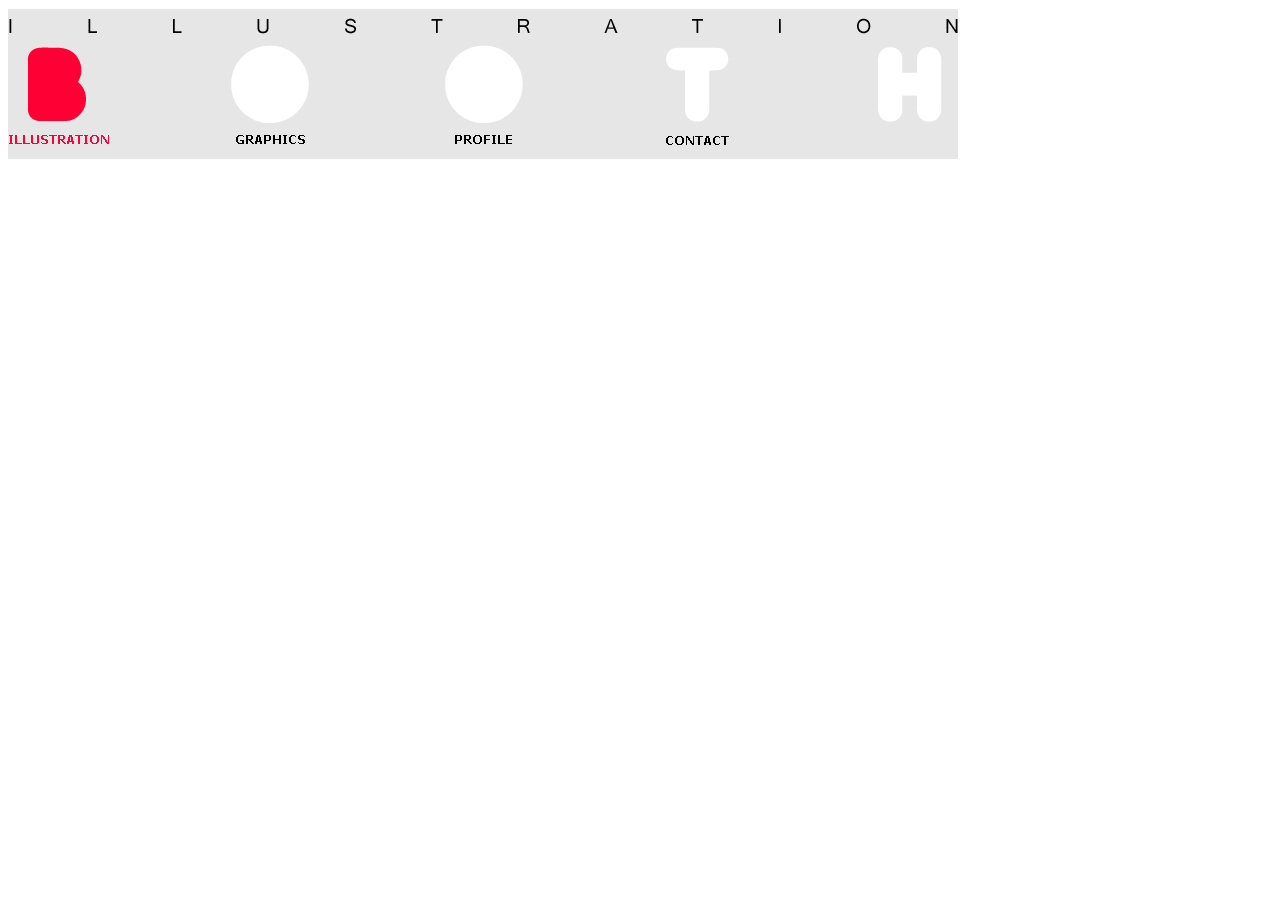
<file: assets/fireworks/illustration header.htm>
<!DOCTYPE HTML PUBLIC "-//W3C//DTD HTML 4.01 Transitional//EN" "http://www.w3.org/TR/html4/loose.dtd">
<!-- saved from url=(0014)about:internet -->
<html>
<head>
<title>illustration header.jpg</title>
<meta http-equiv="Content-Type" content="text/html; charset=utf-8">
<!--Fireworks CS5 Dreamweaver CS5 target.  Created Sun Jun 05 23:44:45 GMT+0100 (GMT Daylight Time) 2011-->
<script language="JavaScript">
<!--
function MM_findObj(n, d) { //v4.01
  var p,i,x;  if(!d) d=document; if((p=n.indexOf("?"))>0&&parent.frames.length) {
    d=parent.frames[n.substring(p+1)].document; n=n.substring(0,p);}
  if(!(x=d[n])&&d.all) x=d.all[n]; for (i=0;!x&&i<d.forms.length;i++) x=d.forms[i][n];
  for(i=0;!x&&d.layers&&i<d.layers.length;i++) x=MM_findObj(n,d.layers[i].document);
  if(!x && d.getElementById) x=d.getElementById(n); return x;
}
function MM_swapImage() { //v3.0
  var i,j=0,x,a=MM_swapImage.arguments; document.MM_sr=new Array; for(i=0;i<(a.length-2);i+=3)
   if ((x=MM_findObj(a[i]))!=null){document.MM_sr[j++]=x; if(!x.oSrc) x.oSrc=x.src; x.src=a[i+2];}
}
function MM_swapImgRestore() { //v3.0
  var i,x,a=document.MM_sr; for(i=0;a&&i<a.length&&(x=a[i])&&x.oSrc;i++) x.src=x.oSrc;
}

function MM_preloadImages() { //v3.0
  var d=document; if(d.images){ if(!d.MM_p) d.MM_p=new Array();
    var i,j=d.MM_p.length,a=MM_preloadImages.arguments; for(i=0; i<a.length; i++)
    if (a[i].indexOf("#")!=0){ d.MM_p[j]=new Image; d.MM_p[j++].src=a[i];}}
}

//-->
</script>
</head>
<body bgcolor="#ffffff" onLoad="MM_preloadImages('illustration header/Home_s2.jpg','illustration header/Illustration_s2.jpg','illustration header/Graphics_s2.jpg','illustration header/Profile_s2.jpg','illustration header/Contact_s2.jpg','illustration header/Blog_s2.jpg');">
<table style="display: inline-table;" border="0" cellpadding="0" cellspacing="0" width="950">
<!-- fwtable fwsrc="illustration header.png" fwpage="Page 1" fwbase="illustration header.jpg" fwstyle="Dreamweaver" fwdocid = "305176549" fwnested="0" -->
  <tr>
   <td><img src="illustration header/spacer.gif" width="104" height="1" border="0" alt=""></td>
   <td><img src="illustration header/spacer.gif" width="114" height="1" border="0" alt=""></td>
   <td><img src="illustration header/spacer.gif" width="88" height="1" border="0" alt=""></td>
   <td><img src="illustration header/spacer.gif" width="124" height="1" border="0" alt=""></td>
   <td><img src="illustration header/spacer.gif" width="90" height="1" border="0" alt=""></td>
   <td><img src="illustration header/spacer.gif" width="127" height="1" border="0" alt=""></td>
   <td><img src="illustration header/spacer.gif" width="81" height="1" border="0" alt=""></td>
   <td><img src="illustration header/spacer.gif" width="136" height="1" border="0" alt=""></td>
   <td><img src="illustration header/spacer.gif" width="86" height="1" border="0" alt=""></td>
   <td><img src="illustration header/spacer.gif" width="1" height="1" border="0" alt=""></td>
  </tr>

  <tr>
   <td colspan="9"><a href="index.htm" target="_self" onMouseOut="MM_swapImgRestore();" onMouseOver="MM_swapImage('Home_s1','','illustration header/Home_s2.jpg',1);"><img name="Home_s1" src="illustration header/Home_s1.jpg" width="950" height="31" border="0" alt="Home"></a></td>
   <td><img src="illustration header/spacer.gif" width="1" height="31" border="0" alt=""></td>
  </tr>
  <tr>
   <td><a href="illustration.htm" target="_self" onMouseOut="MM_swapImgRestore();" onMouseOver="MM_swapImage('Illustration_s1','','illustration header/Illustration_s2.jpg',1);"><img name="Illustration_s1" src="illustration header/Illustration_s1.jpg" width="104" height="119" border="0" alt="Illustration"></a></td>
   <td><img name="IG_s1" src="illustration header/IG_s1.jpg" width="114" height="119" border="0" alt=""></td>
   <td><a href="graphics.htm" target="_self" onMouseOut="MM_swapImgRestore();" onMouseOver="MM_swapImage('Graphics_s1','','illustration header/Graphics_s2.jpg',1);"><img name="Graphics_s1" src="illustration header/Graphics_s1.jpg" width="88" height="119" border="0" alt="Graphics"></a></td>
   <td><img name="GP_s1" src="illustration header/GP_s1.jpg" width="124" height="119" border="0" alt=""></td>
   <td><a href="profile.htm" target="_self" onMouseOut="MM_swapImgRestore();" onMouseOver="MM_swapImage('Profile_s1','','illustration header/Profile_s2.jpg',1);"><img name="Profile_s1" src="illustration header/Profile_s1.jpg" width="90" height="119" border="0" alt="Profile"></a></td>
   <td><img name="PC_s1" src="illustration header/PC_s1.jpg" width="127" height="119" border="0" alt=""></td>
   <td><a href="contact.htm" target="_self" onMouseOut="MM_swapImgRestore();" onMouseOver="MM_swapImage('Contact_s1','','illustration header/Contact_s2.jpg',1);"><img name="Contact_s1" src="illustration header/Contact_s1.jpg" width="81" height="119" border="0" alt="Contact"></a></td>
   <td><img name="CB_s1" src="illustration header/CB_s1.jpg" width="136" height="119" border="0" alt=""></td>
   <td><a href="blog.htm" target="_self" onMouseOut="MM_swapImgRestore();" onMouseOver="MM_swapImage('Blog_s1','','illustration header/Blog_s2.jpg',1);"><img name="Blog_s1" src="illustration header/Blog_s1.jpg" width="86" height="119" border="0" alt="Blog"></a></td>
   <td><img src="illustration header/spacer.gif" width="1" height="119" border="0" alt=""></td>
  </tr>
</table>
</body>
</html>
</file>
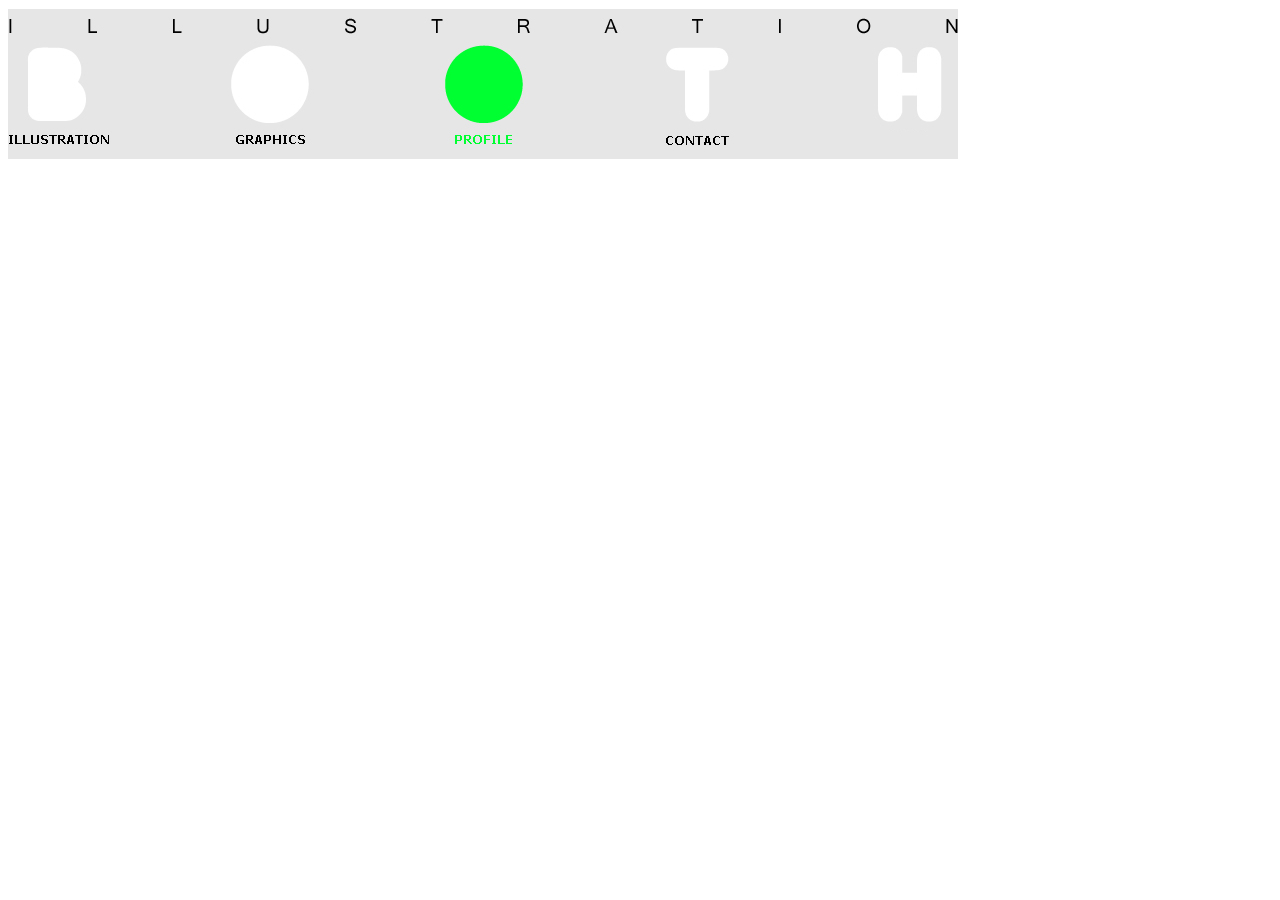
<file: assets/fireworks/profile header.htm>
<!DOCTYPE HTML PUBLIC "-//W3C//DTD HTML 4.01 Transitional//EN" "http://www.w3.org/TR/html4/loose.dtd">
<!-- saved from url=(0014)about:internet -->
<html>
<head>
<title>profile header.jpg</title>
<meta http-equiv="Content-Type" content="text/html; charset=utf-8">
<!--Fireworks CS5 Dreamweaver CS5 target.  Created Sun Jun 05 23:44:32 GMT+0100 (GMT Daylight Time) 2011-->
<script language="JavaScript">
<!--
function MM_findObj(n, d) { //v4.01
  var p,i,x;  if(!d) d=document; if((p=n.indexOf("?"))>0&&parent.frames.length) {
    d=parent.frames[n.substring(p+1)].document; n=n.substring(0,p);}
  if(!(x=d[n])&&d.all) x=d.all[n]; for (i=0;!x&&i<d.forms.length;i++) x=d.forms[i][n];
  for(i=0;!x&&d.layers&&i<d.layers.length;i++) x=MM_findObj(n,d.layers[i].document);
  if(!x && d.getElementById) x=d.getElementById(n); return x;
}
function MM_swapImage() { //v3.0
  var i,j=0,x,a=MM_swapImage.arguments; document.MM_sr=new Array; for(i=0;i<(a.length-2);i+=3)
   if ((x=MM_findObj(a[i]))!=null){document.MM_sr[j++]=x; if(!x.oSrc) x.oSrc=x.src; x.src=a[i+2];}
}
function MM_swapImgRestore() { //v3.0
  var i,x,a=document.MM_sr; for(i=0;a&&i<a.length&&(x=a[i])&&x.oSrc;i++) x.src=x.oSrc;
}

function MM_preloadImages() { //v3.0
  var d=document; if(d.images){ if(!d.MM_p) d.MM_p=new Array();
    var i,j=d.MM_p.length,a=MM_preloadImages.arguments; for(i=0; i<a.length; i++)
    if (a[i].indexOf("#")!=0){ d.MM_p[j]=new Image; d.MM_p[j++].src=a[i];}}
}

//-->
</script>
</head>
<body bgcolor="#ffffff" onLoad="MM_preloadImages('profile header/Home_s2.jpg','profile header/Illustration_s2.jpg','profile header/Graphics_s2.jpg','profile header/Profile_s2.jpg','profile header/Contact_s2.jpg','profile header/Blog_s2.jpg');">
<table style="display: inline-table;" border="0" cellpadding="0" cellspacing="0" width="950">
<!-- fwtable fwsrc="profile header.png" fwpage="Page 1" fwbase="profile header.jpg" fwstyle="Dreamweaver" fwdocid = "305176549" fwnested="0" -->
  <tr>
   <td><img src="profile header/spacer.gif" width="104" height="1" border="0" alt=""></td>
   <td><img src="profile header/spacer.gif" width="114" height="1" border="0" alt=""></td>
   <td><img src="profile header/spacer.gif" width="88" height="1" border="0" alt=""></td>
   <td><img src="profile header/spacer.gif" width="124" height="1" border="0" alt=""></td>
   <td><img src="profile header/spacer.gif" width="90" height="1" border="0" alt=""></td>
   <td><img src="profile header/spacer.gif" width="127" height="1" border="0" alt=""></td>
   <td><img src="profile header/spacer.gif" width="81" height="1" border="0" alt=""></td>
   <td><img src="profile header/spacer.gif" width="136" height="1" border="0" alt=""></td>
   <td><img src="profile header/spacer.gif" width="86" height="1" border="0" alt=""></td>
   <td><img src="profile header/spacer.gif" width="1" height="1" border="0" alt=""></td>
  </tr>

  <tr>
   <td colspan="9"><a href="index.htm" target="_self" onMouseOut="MM_swapImgRestore();" onMouseOver="MM_swapImage('Home_s1','','profile header/Home_s2.jpg',1);"><img name="Home_s1" src="profile header/Home_s1.jpg" width="950" height="31" border="0" alt="Home"></a></td>
   <td><img src="profile header/spacer.gif" width="1" height="31" border="0" alt=""></td>
  </tr>
  <tr>
   <td><a href="illustration.htm" target="_self" onMouseOut="MM_swapImgRestore();" onMouseOver="MM_swapImage('Illustration_s1','','profile header/Illustration_s2.jpg',1);"><img name="Illustration_s1" src="profile header/Illustration_s1.jpg" width="104" height="119" border="0" alt="Illustration"></a></td>
   <td><img name="IG_s1" src="profile header/IG_s1.jpg" width="114" height="119" border="0" alt=""></td>
   <td><a href="graphics.htm" target="_self" onMouseOut="MM_swapImgRestore();" onMouseOver="MM_swapImage('Graphics_s1','','profile header/Graphics_s2.jpg',1);"><img name="Graphics_s1" src="profile header/Graphics_s1.jpg" width="88" height="119" border="0" alt="Graphics"></a></td>
   <td><img name="GP_s1" src="profile header/GP_s1.jpg" width="124" height="119" border="0" alt=""></td>
   <td><a href="profile.htm" target="_self" onMouseOut="MM_swapImgRestore();" onMouseOver="MM_swapImage('Profile_s1','','profile header/Profile_s2.jpg',1);"><img name="Profile_s1" src="profile header/Profile_s1.jpg" width="90" height="119" border="0" alt="Profile"></a></td>
   <td><img name="PC_s1" src="profile header/PC_s1.jpg" width="127" height="119" border="0" alt=""></td>
   <td><a href="contact.htm" target="_self" onMouseOut="MM_swapImgRestore();" onMouseOver="MM_swapImage('Contact_s1','','profile header/Contact_s2.jpg',1);"><img name="Contact_s1" src="profile header/Contact_s1.jpg" width="81" height="119" border="0" alt="Contact"></a></td>
   <td><img name="CB_s1" src="profile header/CB_s1.jpg" width="136" height="119" border="0" alt=""></td>
   <td><a href="blog.htm" target="_self" onMouseOut="MM_swapImgRestore();" onMouseOver="MM_swapImage('Blog_s1','','profile header/Blog_s2.jpg',1);"><img name="Blog_s1" src="profile header/Blog_s1.jpg" width="86" height="119" border="0" alt="Blog"></a></td>
   <td><img src="profile header/spacer.gif" width="1" height="119" border="0" alt=""></td>
  </tr>
</table>
</body>
</html>
</file>
<file: illobooth.css>
@charset "utf-8";
/* CSS Document */

a:link {
	color: #000;
	text-decoration: none;
}

a:visited {
	color: #000;
	text-decoration: none;
}

a:hover {
	color: #666;
	text-decoration: underline;
}

div.c1 {
	text-align: right;
}

p.title {
	font-family: Verdana, Arial, Helvetica, sans-serif;
	font-size: 20px;
	padding-bottom: 2px;
	color: #000;
	margin: 0 auto;
}

p {
	font-family: Verdana, Arial, Helvetica, sans-serif;
	font-size: 12px;
	color: #000;
	margin: 0 auto;
}

html {
	text-align: center;
	background-color: #e6e6e6;
	overflow-y: scroll;
}

body {
	position: relative;
	width: 950px;
	margin: 0 auto;
	text-align: center;
	font-family: Verdana, Arial, Helvetica, sans-serif;
	font-size: 12px;
	line-height: 1.2;
	color: #000;
}

#header {
	padding-top: 10px;
	width: 950px;
	height: 150px;
}

#homemain {
	width: 950px;
	height: 550px;
	background-image: url(assets/images/home%20background.jpg);
}

#illustrationmain {
	width: 950px;
	height: 950px;
	background-image: url(assets/images/illustration%20background.jpg);
}

#graphicsmain {
	width: 950px;
	height: 950px;
	background-image: url(assets/images/graphics%20background.jpg);
}

#profilemain {
	width: 950px;
	height: 550px;
	background-image: url(assets/images/profile%20background.gif);
}

#contactmain {
	width: 950px;
	height: 550px;
	background-image: url(assets/images/contact%20background.jpg);
}

#oldworkmain {
	width: 950px;
	height: 950px;
	background-image: url(assets/images/old%20work%20background.jpg);
}

#cpamain {
	width: 950px;
	height: 865px;
	background-image: url(assets/images/cpa%20background.jpg);
}

#mimomain {
	width: 950px;
	height: 865px;
	background-image: url(assets/images/mimo%20background.jpg);
}

#weddingmain {
	width: 950px;
	height: 865px;
	background-image: url(assets/images/wedding%20background.jpg);
}

#buttonmain {
	width: 950px;
	height: 865px;
	background-image: url(assets/images/button%20background.jpg);
}

#evergreenbrandingmain {
	width: 950px;
	height: 865px;
	background-image: url(assets/images/evergreen%20branding%20background.jpg);
}

#evergreenchristmasmain {
	width: 950px;
	height: 865px;
	background-image: url(assets/images/evergreen%20christmas%20background.jpg);
}

#rapanuimain {
	width: 950px;
	height: 865px;
	background-image: url(assets/images/rapanui%20background.jpg);
}

#homecontent {
	float: left;
	width: 300px;
	height: 500px;
	text-align: left;
}

#profilecontent {
	float: left;
	width: 250px;
	height: 420px;
	padding: 40px;
	text-align: left;
	overflow: hidden;
}

#contactcontent {
	float: left;
	width: 950px;
	height: 500px;
	padding: 0px;
	text-align: left;
	overflow: hidden;
}

#subcontent {
	float: right;
	width: 250px;
	height: 420px;
	padding: 40px;
	text-align: left;
	overflow: hidden;
}

#greeting {
	font-family: Verdana, Arial, Helvetica, sans-serif;
	font-size: 20px;
	color: #000;
	margin: 0 auto;
}

#banter {
	font-family: Verdana, Arial, Helvetica, sans-serif;
	font-size: 12px;
	color: #000;
	margin: 0 auto;
}

#footer {
	float: right;
	width: 950px;
	height: 50px;
	padding-top: 10px;
}

#flashcontent {
	padding-top: 15px;
	width: 950px;
	height: 600px;
}

#flashleftcontent {
	float: left;
	width: 200px;
	height: 150px;
	padding-left: 50px;
	padding-bottom: 50px;
}

#flashrightcontent {
	float: left;
	width: 200px;
	height: 150px;
	padding-right: 50px;
	padding-bottom: 50px;
}

#flashcaption {
	text-align: center;
	float: left;
	width: 450px;
	height: 200px;
	margin: 0 auto;
}

#videocontent {
	padding-top: 15px;
	width: 950px;
	height: 600px;
}

#videoleftcontent {
	float: left;
	width: 200px;
	height: 150px;
	padding-left: 50px;
	padding-bottom: 50px;
}

#videorightcontent {
	float: left;
	width: 200px;
	height: 150px;
	padding-right: 50px;
	padding-bottom: 50px;
}

#videocaption {
	text-align: center;
	float: left;
	width: 450px;
	height: 200px;
	margin: 0 auto;
}

.galleryspacer {
	width: 950px;
	height: 50px;
}

#galleryleft {
	float: left;
	width: 135px;
	height: 250px;
	padding-top: 550px;
}

#galleryright {
	float: right;
	width: 135px;
	height: 250px;
	padding-top: 550px;
}

#galleria {
	height: 800px;
}

.galleria {
	font-size: 12px;
	font-family: Verdana, Arial, Helvetica, sans-serif;
	width: 600px;
	margin: 0 auto;
}
</file>
<file: contact.css>
@charset "utf-8";
/* CSS Document */

a:hover {
	color: #0099ff;
	text-decoration: underline;
}
</file>
<file: profile.css>
@charset "utf-8";
/* CSS Document */

a:hover {
	color: #00ff31;
	text-decoration: underline;
}

ul {
    list-style: none;
    padding:0;
    margin:0;
}

li { 
	padding-top: 7px; 
    padding-left: 0px; 
    text-indent: 0px;
}

li:before {
    content: "\002022";
    color: #00ff31; 
}
</file>
